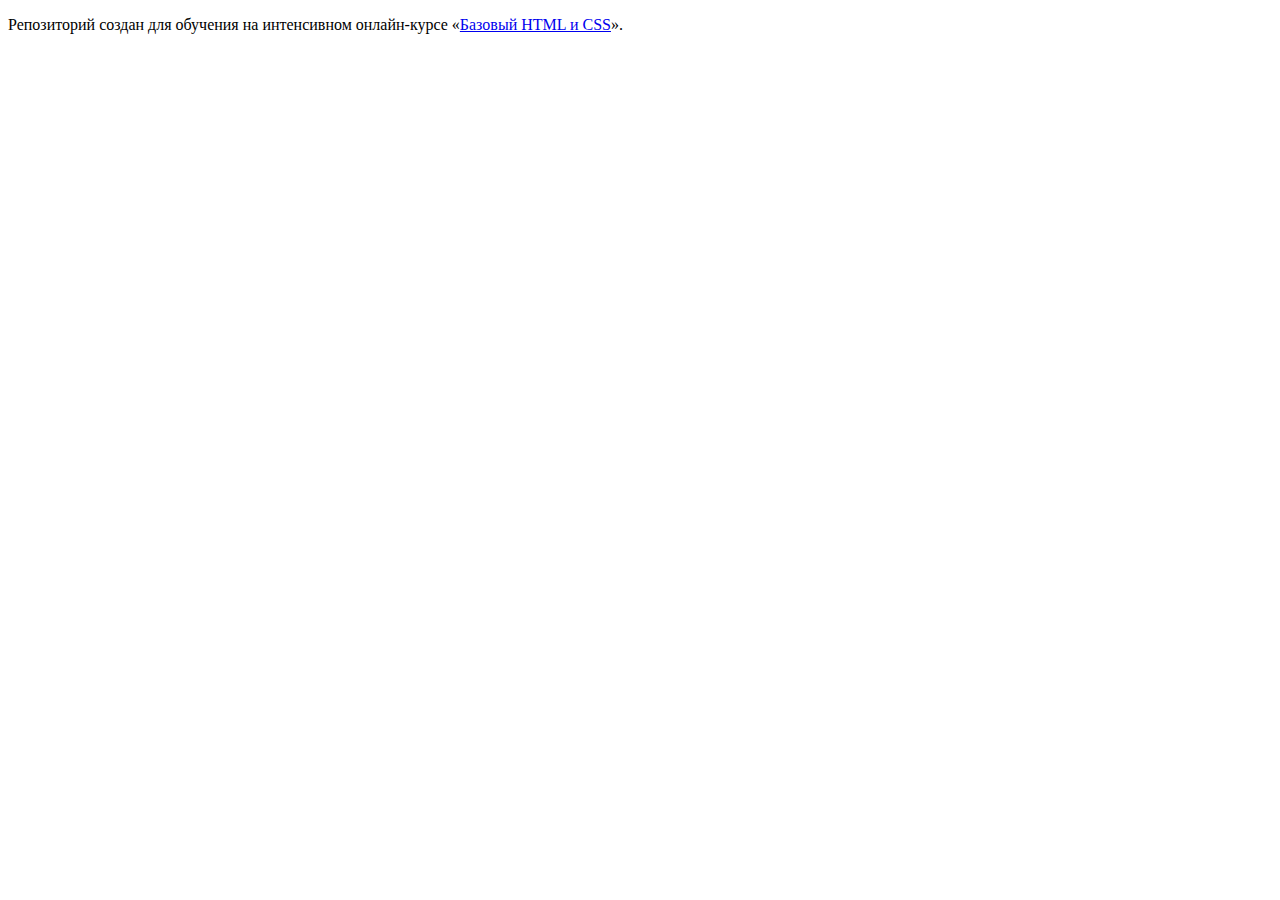
<file: master/index.html>
<!DOCTYPE html>
<html lang="ru">
  <head>
    <meta charset="utf-8">
    <title>HTML Academy: Техномарт</title>
    <base href="https://htmlacademy-htmlcss.github.io/235385-technomart/master/">
</head>
  <body>

    <p>Репозиторий создан для обучения на интенсивном онлайн‑курсе «<a href="https://htmlacademy.ru/intensive/htmlcss">Базовый HTML и CSS</a>».</p>

  </body>
</html>
</file>
